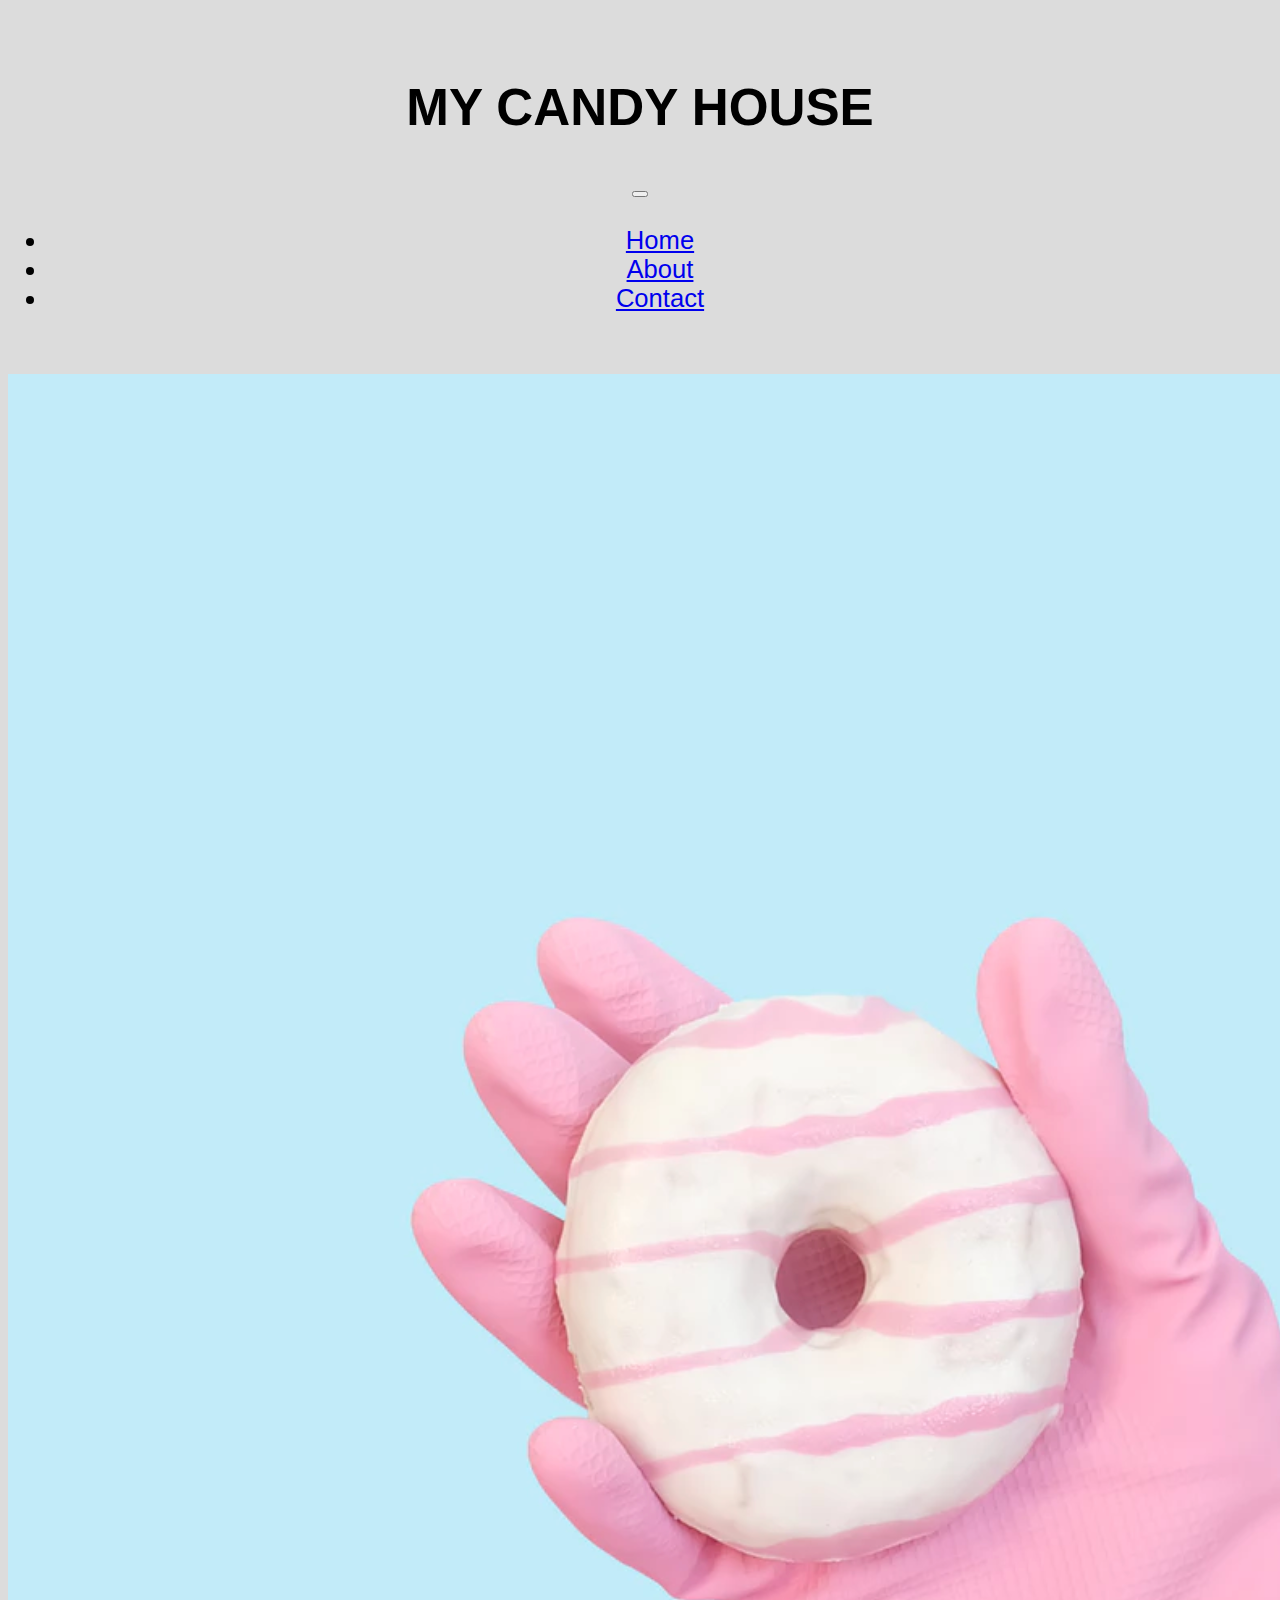
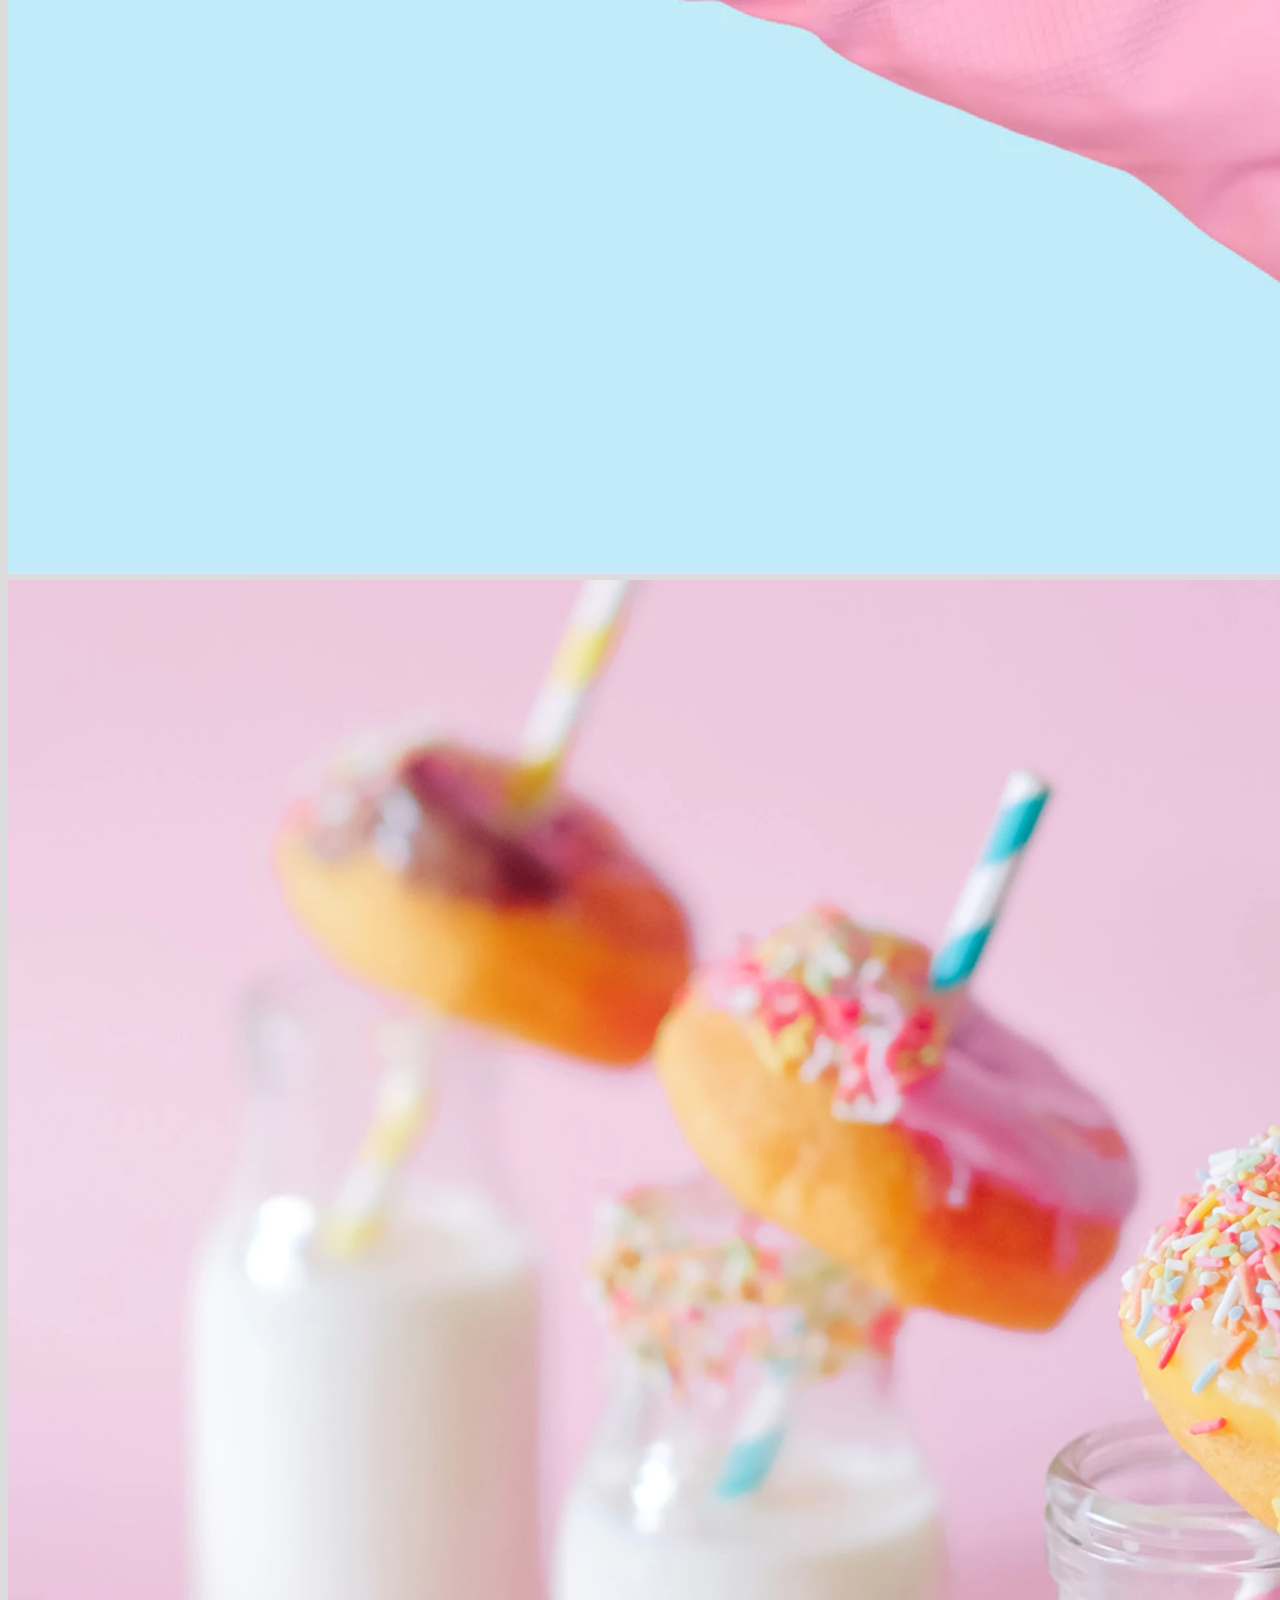
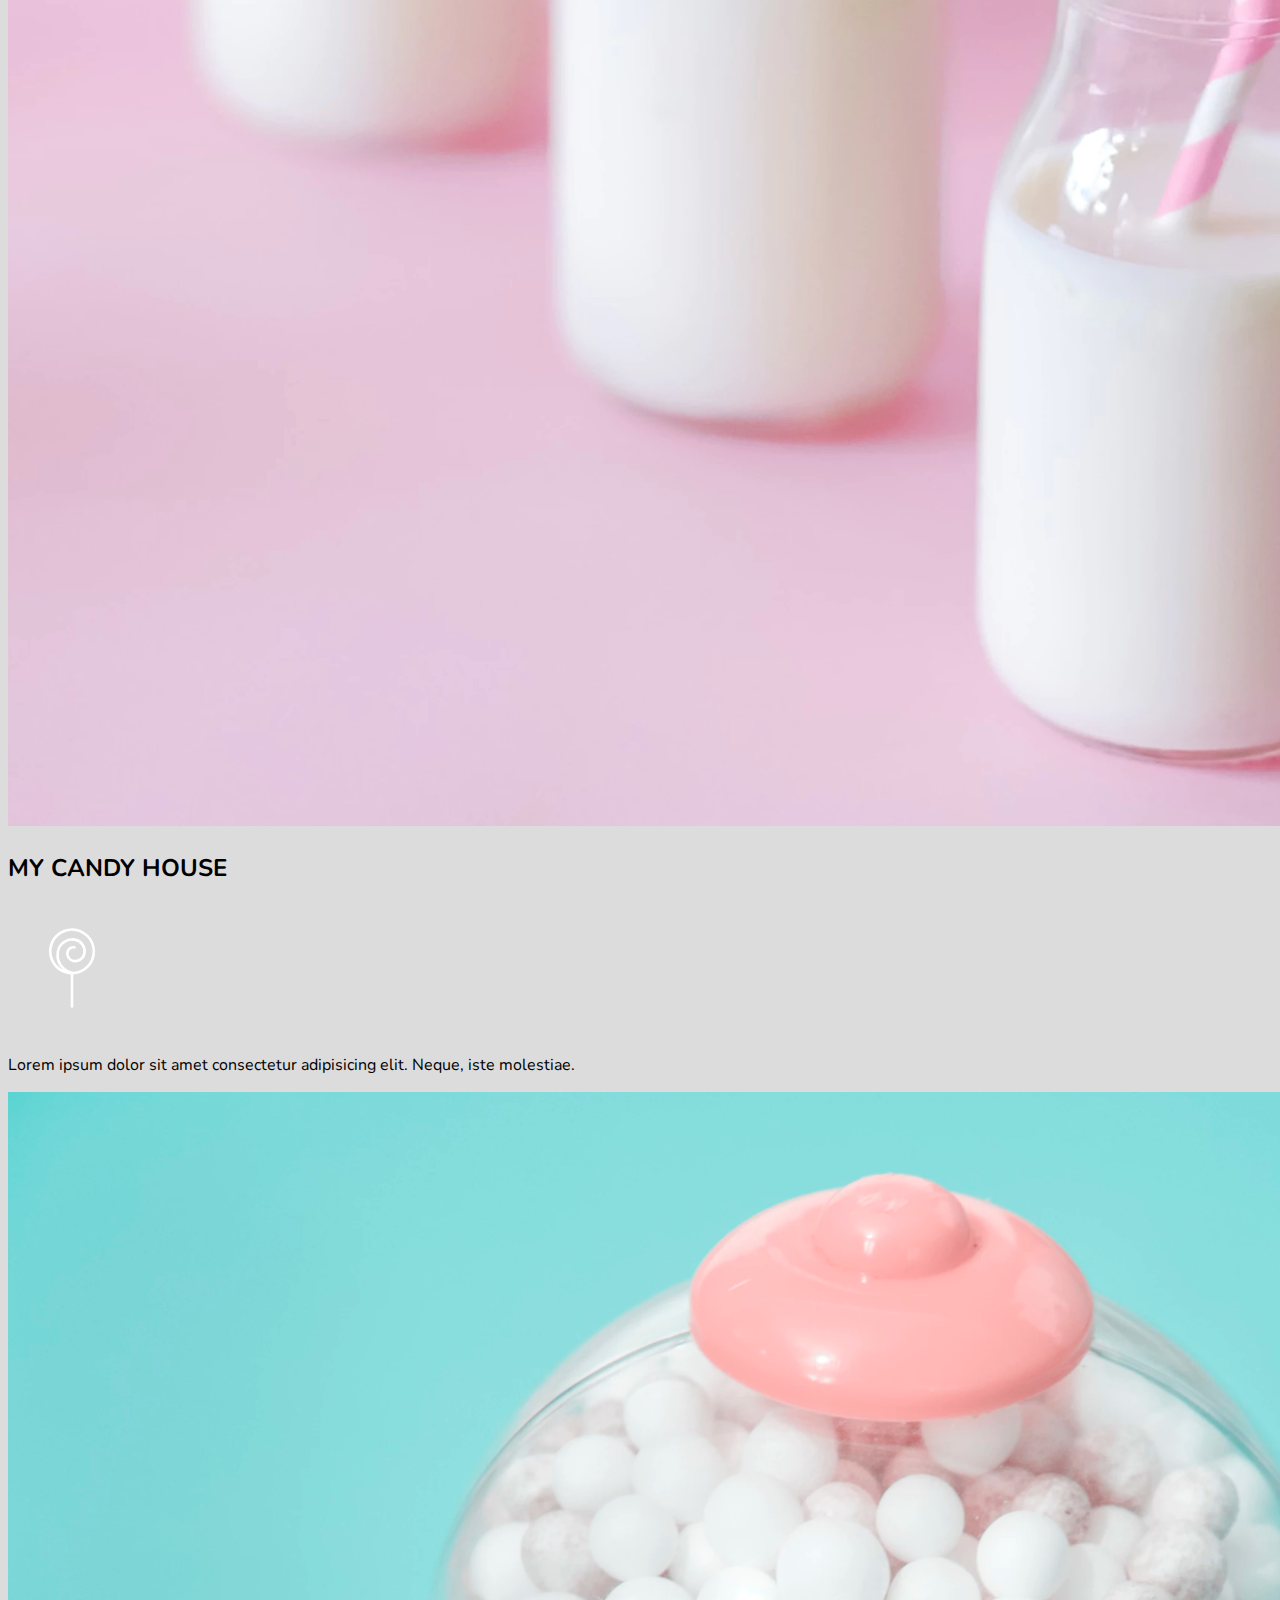
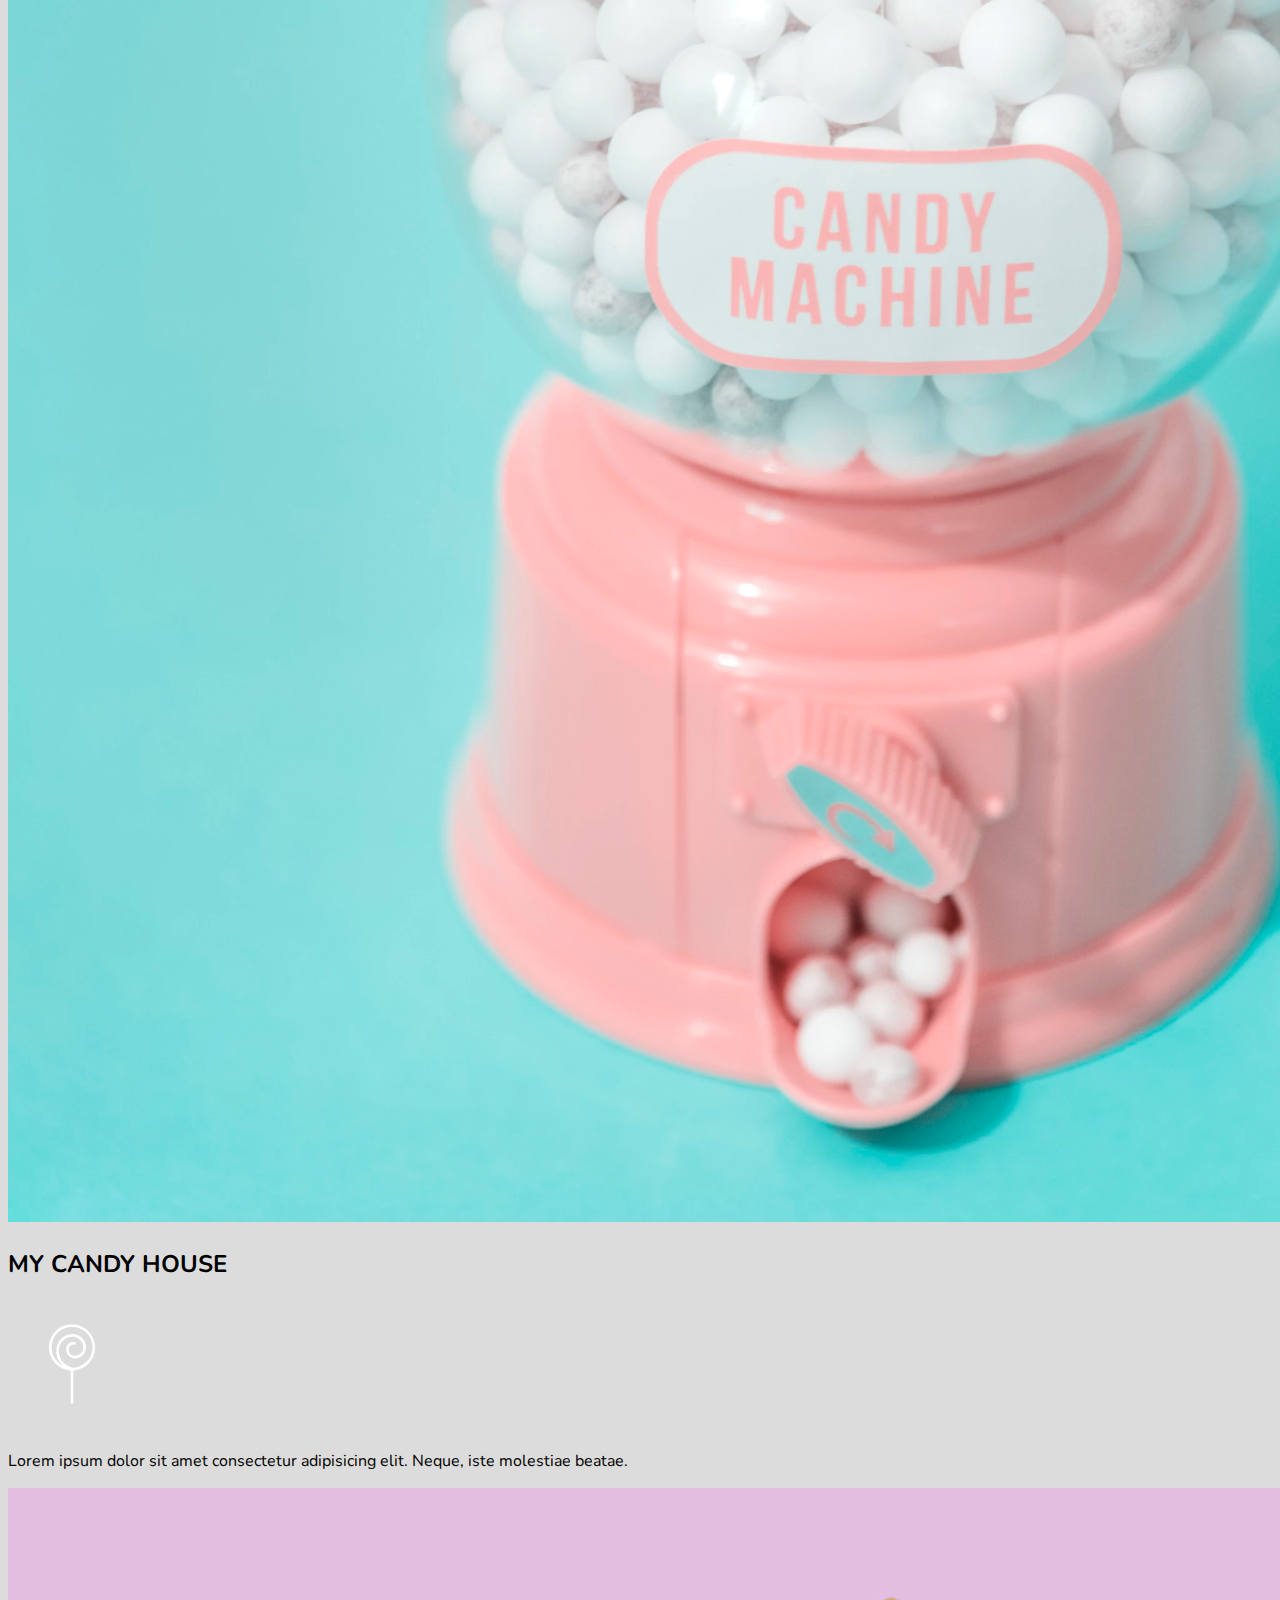
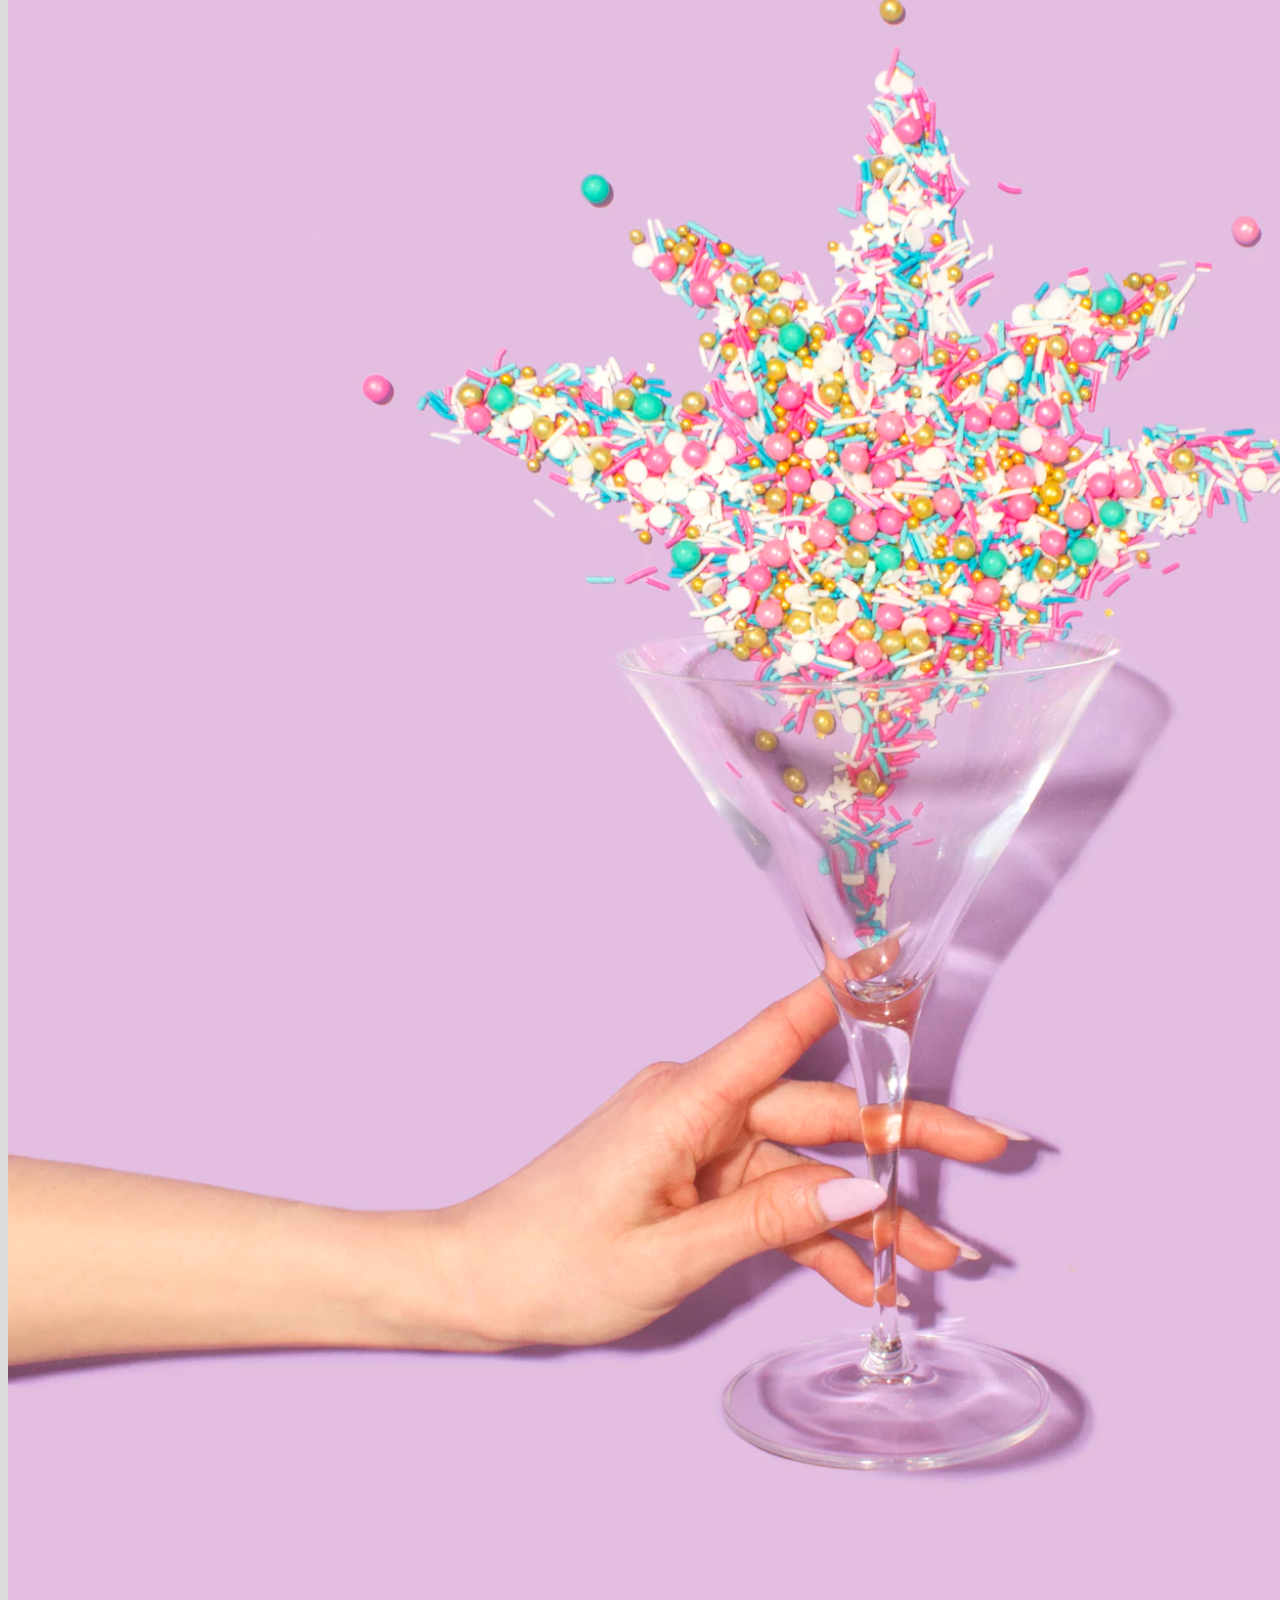
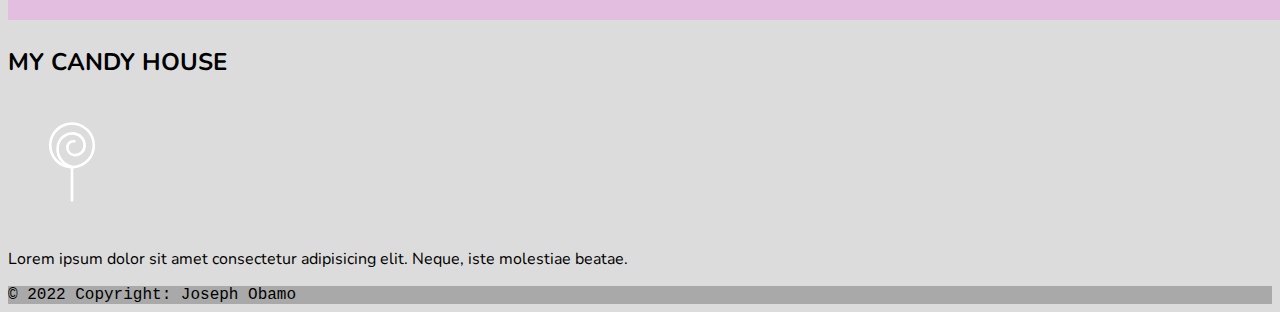
<file: index.html>
<!doctype html>
<html lang="en">

<head>
    <!-- Required meta tags -->
    <meta charset="utf-8">
    <meta name="viewport" content="width=device-width, initial-scale=1, shrink-to-fit=no">

    <!-- Google Font -->
    <link href="https://fonts.googleapis.com/css?family=Nunito:200,300,400,700" rel="stylesheet">

    <!-- Bootstrap CSS -->
    <link rel="stylesheet" href="https://stackpath.bootstrapcdn.com/bootstrap/4.1.3/css/bootstrap.min.css" integrity="sha384-MCw98/SFnGE8fJT3GXwEOngsV7Zt27NXFoaoApmYm81iuXoPkFOJwJ8ERdknLPMO"
        crossorigin="anonymous">
        <link href="https://cdn.jsdelivr.net/npm/bootstrap@5.0.2/dist/css/bootstrap.min.css" rel="stylesheet" integrity="sha384-EVSTQN3/azprG1Anm3QDgpJLIm9Nao0Yz1ztcQTwFspd3yD65VohhpuuCOmLASjC" crossorigin="anonymous">

    <!-- Custom CSS -->
    <link rel="stylesheet" href="app.css">

    <title>Museum of Candy</title>
</head>

<body>
    <!-- <nav id="mainNavbar" class="navbar navbar-dark navbar-expand-md py-0">
        <div class="container-fluid">
            <h1 class="text-black">MY<span>/</span>CANDY<span>/</span>HOUSE</h1>
        </div>
    </nav> -->

    <nav class="navbar navbar-expand-lg navbar-light bg-light">
        <div class="container-fluid">
          <h1 class="navbar-brand" href="#">MY CANDY HOUSE</h1>
          <button class="navbar-toggler" type="button" data-bs-toggle="collapse" data-bs-target="#navbarNavDropdown" aria-controls="navbarNavDropdown" aria-expanded="false" aria-label="Toggle navigation">
            <span class="navbar-toggler-icon"></span>
          </button>
          <div class="container-fluid collapse navbar-collapse" id="navbarNavDropdown">
            <ul class="navbar-nav">
              <li class="nav-item">
                <a class="nav-link active" aria-current="page" href="index.html">Home</a>
              </li>
              <li class="nav-item">
                <a class="nav-link" href="#">About</a>
              </li>
              <li class="nav-item">
                <a class="nav-link" href="#">Contact</a>
              </li>              
            </ul>
          </div>
        </div>
      </nav>

    <section class="container-fluid">
        <div class="row align-items-justify">
            <div class="col">
                <div id="headingGroup" class="text-white text-center d-none d-lg-block mt-5">
                    
                    <!-- <h1 class="">MY<span>/</span>CANDY<span>/</span>HOUSE</h1>
                    <h1 class="">MY<span>/</span>CANDY<span>/</span>HOUSE</h1>
                    <h1 class="">MY<span>/</span>CANDY<span>/</span>HOUSE</h1>
                   <h1 class="">MY<span>/</span>CANDY<span>/</span>HOUSE</h1>
                    <h1 class="">MY<span>/</span>CANDY<span>/</span>HOUSE</h1>
                    <h1 class="">MY<span>/</span>CANDY<span>/</span>HOUSE</h1> -->
                </div>
            </div>
            <div class = "col container-fluid">
                <img class="img-fluid" src="imgs/hand2.png" alt="">
            </div>
        </div>
    </section>

    
    <div class="container-fluid">
        <div class="row">
          <div class="col-sm-4">
            <img src="imgs/milk.png" alt="" class="img-fluid">
            <div>
                <h2>MY CANDY HOUSE</h2>
                <img src="imgs/lolli_icon.png" alt="" class="d-none d-lg-inline">
                <p>Lorem ipsum dolor sit amet consectetur adipisicing elit. Neque, iste molestiae.</p>
            </div>
          </div>
          <div class="col-sm-4">
            <img src="imgs/gumball.png" alt="" class="img-fluid">
            <h2>MY CANDY HOUSE</h2>
            <img src="imgs/lolli_icon.png" alt="" class="d-none d-lg-inline">
            <p>Lorem ipsum dolor sit amet consectetur adipisicing elit. Neque, iste molestiae
                beatae.</p>
                
          </div>
          <div class="col-sm-4">
            <img src="imgs/sprinkles.png" alt="" class="img-fluid">
            <h2>MY CANDY HOUSE</h2>
            <img src="imgs/lolli_icon.png" alt="" class="d-none d-lg-inline">
            <p>Lorem ipsum dolor sit amet consectetur adipisicing elit. Neque, iste molestiae
                            beatae.</p>
          </div>
        </div>
      </div>

      <!-- Footer -->
<footer class="page-footer font-medium blue">
  <!-- Copyright -->
  <div class="footer-copyright text-center py-3">© 2022 Copyright: Joseph Obamo </div>
  <!-- Copyright -->
</footer>
<!-- Footer -->

    
    
    <!-- Optional JavaScript -->
    <!-- jQuery first, then Popper.js, then Bootstrap JS -->
    <script src="https://code.jquery.com/jquery-3.3.1.slim.min.js" integrity="sha384-q8i/X+965DzO0rT7abK41JStQIAqVgRVzpbzo5smXKp4YfRvH+8abtTE1Pi6jizo"
        crossorigin="anonymous"></script>
    <script src="https://cdnjs.cloudflare.com/ajax/libs/popper.js/1.14.3/umd/popper.min.js" integrity="sha384-ZMP7rVo3mIykV+2+9J3UJ46jBk0WLaUAdn689aCwoqbBJiSnjAK/l8WvCWPIPm49"
        crossorigin="anonymous"></script>
    <script src="https://stackpath.bootstrapcdn.com/bootstrap/4.1.3/js/bootstrap.min.js" integrity="sha384-ChfqqxuZUCnJSK3+MXmPNIyE6ZbWh2IMqE241rYiqJxyMiZ6OW/JmZQ5stwEULTy"
        crossorigin="anonymous"></script>
        <script src="https://cdn.jsdelivr.net/npm/bootstrap@5.0.2/dist/js/bootstrap.bundle.min.js" integrity="sha384-MrcW6ZMFYlzcLA8Nl+NtUVF0sA7MsXsP1UyJoMp4YLEuNSfAP+JcXn/tWtIaxVXM" crossorigin="anonymous"></script>

    <script>
        $(function () {
            $(document).scroll(function () {
                var $nav = $("#mainNavbar");
                $nav.toggleClass("scrolled", $(this).scrollTop() > $nav.height());
            });
        });
    </script>
</body>

</html>
</file>
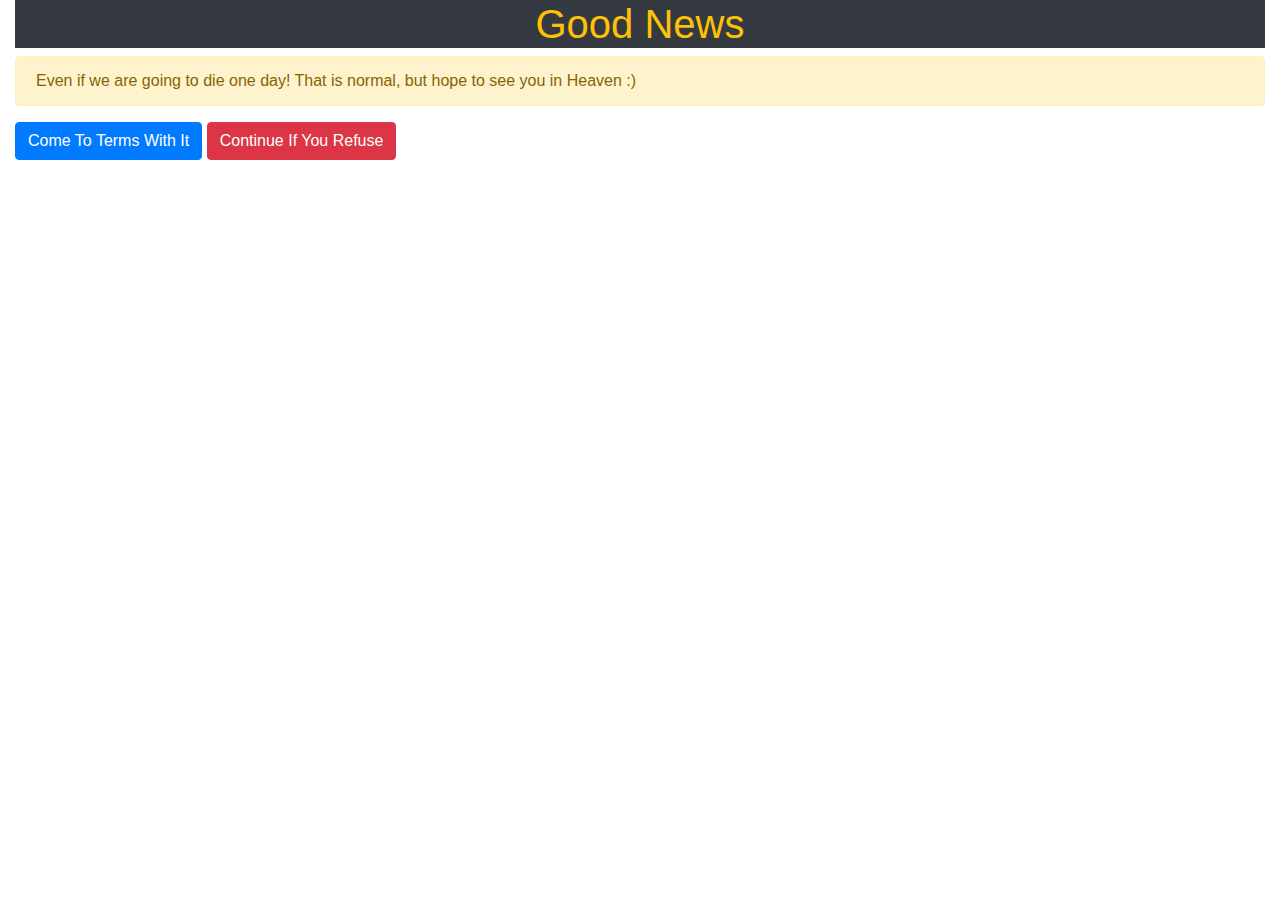
<file: number2.html>
<!DOCTYPE html>
<html>
<head>
    <title>Bootstrap Buttons</title>
    <!--INCLUDING BOOTSTRAP-->
    <link rel="stylesheet" href="https://stackpath.bootstrapcdn.com/bootstrap/4.5.2/css/bootstrap.min.css" integrity="sha384-JcKb8q3iqJ61gNV9KGb8thSsNjpSL0n8PARn9HuZOnIxN0hoP+VmmDGMN5t9UJ0Z" crossorigin="anonymous">

</head>
<body>
    <section class="container-fluid">
      <h1 class="text-warning text-center bg-dark ">Good News</h1>
      
      <div class="alert alert-warning" role="alert">
        Even if we are going to die one day!  That is normal, but hope to see you in Heaven :) 
      </div>
      
      <button type="button" class="btn btn-primary">Come To Terms With It</button>
      <button type="button" class="btn btn-danger">Continue If You Refuse</button>
      
    </section>
</body>
</html>
</file>
<file: app.css>
body {
    background: gainsboro;
    font-family: "Nunito", sans-serif;
}
 
  
  nav {
    font-family: 'Raleway', sans-serif;
    font-size: 1.6em;
    /* text-transform: uppercase; */
    text-align: center;
    padding: 1.4em 0; 
    /* border-bottom: 2px solid white; */
  }

  footer {
    font-family: 'Courier New', Courier, monospace;
    font-size: medium;
    background-color: #A9A9A9;
  }
</file>
